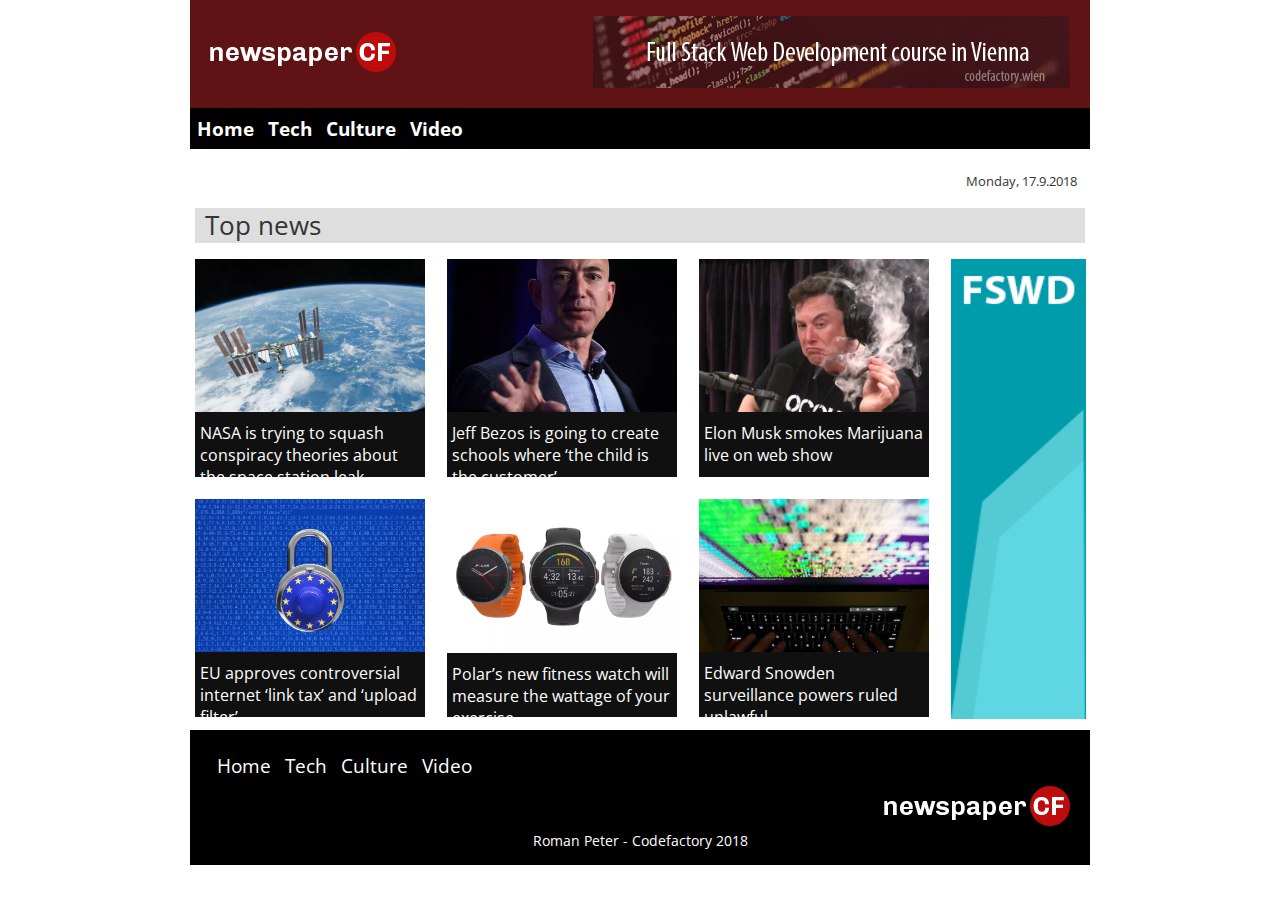
<file: index.html>
<!DOCTYPE html>
<html lang="en">
<head>
	<meta charset="utf-8">
	<title>CF Newspaper - HOME</title>
	<link rel="stylesheet" href="css/style.css">
</head>

<body>
	<div class="wrapper">

<!-- TOP HEADER -->

		<header id="header">

			<div id="top-header">
				<div id="top-header-logo">
					<a href="https://www.codefactory.academy" target="_blank">
					<img class="logo" src="img/logo-newspaper-cf.png" alt="Logo Newspaper CF">
					</a>
				</div>
				<div class="banner-top">
					<a href="https://www.codefactory.academy" target="_blank">
					<img src="img/banner-1.png" alt="Visit CodeFactory">
					</a>	
				</div>
			</div>

<!-- END TOP HEADER -->


<!-- START MAIN NAVIGATION -->	

			<nav>
   				<ul class="mainnav">
				  <li><a href="#">Home</a></li>
				  <li><a href="#">Tech</a></li>
				  <li><a href="#">Culture</a></li>
				  <li><a href="#">Video</a></li>
				</ul>
			</nav>
		</header>

<!-- END MAIN NAVIGATION -->		



<!-- START CONTENT AREA -->

		<content class="content">	
				<div class="date-container">
					<div id="date">Monday, 17.9.2018</div>
				</div>

				<div class="category">
					<span>Top news</span>
				</div>

				<section class="teaser-section">
				  <article class="teaser">
				    <div class="teaser-content">
				    	<a href="article.html"><img src="img/nasa.png" alt="NASA vs conspiracy theorists" />
				     	<span class="teaser-text">NASA is trying to squash conspiracy theories about the space station leak</span></a>
				      
				    </div>
				  </article>
					
					 <article class="teaser">
				    <div class="teaser-content">
				    	<a href="article.html"><img src="img/eu.png" alt="EU wants to prohibit memes" />
				     	<span class="teaser-text">EU approves controversial internet ‘link tax’ and ‘upload filter’</span></a>
				      
				    </div>
				  </article>
				  
				  <article class="teaser">
				    <div class="teaser-content">
				    	<a href="article.html"><img src="img/jeff.png" alt="Jeff Bezos is filthy rich" />
				     	<span class="teaser-text">Jeff Bezos is going to create schools where ‘the child is the customer’</span></a>
				    </div>
				  </article>
				  				  
				  <article class="teaser">
				    <div class="teaser-content">
				    	<a href="article.html"><img src="img/polar.png" alt="Polar fitness watches" />
				     	<span class="teaser-text">Polar’s new fitness watch will measure the wattage of your exercise</span></a>
				      
				    </div>
				  </article>
				  
				  <article class="teaser">
				    <div class="teaser-content">
				    	<a href="article.html"><img src="img/musk.jpg" alt="Elon musk smokes" />
				     	<span class="teaser-text">Elon  Musk smokes Marijuana live on web show</span></a>
				      
				    </div>
				  </article>

				    <article class="teaser">
				    <div class="teaser-content">
				    	<a href="article.html"><img src="img/snowden.jpg" alt="Edward Snowded" />
				     	<span class="teaser-text">Edward Snowden surveillance powers ruled unlawful</span></a>
				      
				    </div>
				  </article>

				  <div class="banner-right">
				    	<a href="https://www.codefactory.academy" target="_blank">
				    		<img src="img/banner-2.png" alt="Banner" />
				     	</a>
				      
				  </div>
				</section>
			
		</content>

<!-- END CONTENT AREA -->


<!-- START FOOTER -->

		<footer id="footer">
			<ul id="footernav">
				  <li><a href="#">Home</a></li>
				  <li><a href="#">Tech</a></li>
				  <li><a href="#">Culture</a></li>
				  <li><a href="#">Video</a></li>
			</ul>
			<div class="footer-logo"> 
				<a href="https://www.codefactory.academy">
				<img src="img/logo-newspaper-cf.png" alt="Logo Newspaper CF"></a>
			</div>
			<div class="copyright">
			Roman Peter - Codefactory 2018
			</div>
		</footer>

<!-- END FOOTER -->

	</div>
</body>
</html>
</file>
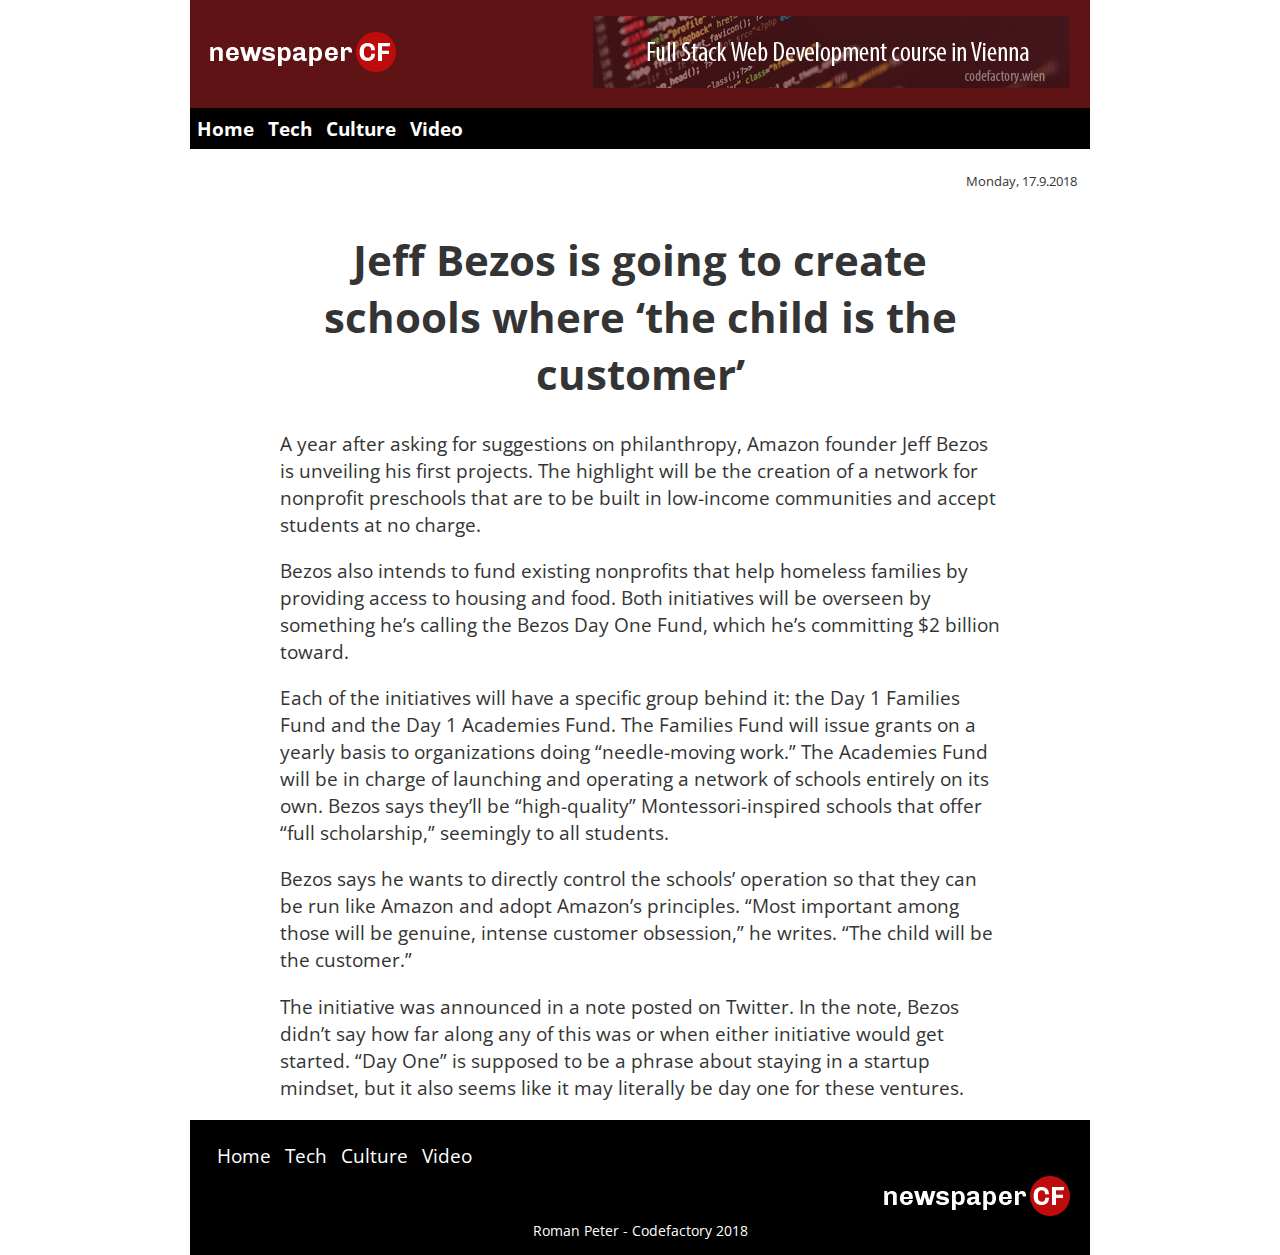
<file: article.html>
<!DOCTYPE html>
<html lang="en">
<head>
	<meta charset="utf-8">
	<title>CF Newspaper - article 1</title>
	<link rel="stylesheet" href="css/style.css">
</head>

<body>
	<div class="wrapper">

<!-- TOP HEADER -->

		<header id="header">

			<div id="top-header">
				<div id="top-header-logo">
					<a href="https://www.codefactory.academy" target="_blank">
					<img class="logo" src="img/logo-newspaper-cf.png" alt="Logo Newspaper CF">
					</a>
				</div>
				<div class="banner-top">
					<a href="https://www.codefactory.academy" target="_blank">
					<img src="img/banner-1.png" alt="Visit CodeFactory">
					</a>	
				</div>
			</div>

<!-- END TOP HEADER -->


<!-- START MAIN NAVIGATION -->	

			<nav>
   				<ul class="mainnav">
				  <li><a href="#">Home</a></li>
				  <li><a href="#">Tech</a></li>
				  <li><a href="#">Culture</a></li>
				  <li><a href="#">Video</a></li>
				</ul>
			</nav>
		</header>

<!-- END MAIN NAVIGATION -->		



<!-- START CONTENT AREA -->

		<content class="content">	
				<div class="date-container">
					<div id="date">Monday, 17.9.2018</div>
				</div>

				<article>
					<h1>Jeff Bezos is going to create schools where ‘the child is the customer’</h1>

					<p>A year after asking for suggestions on philanthropy, Amazon founder Jeff Bezos is unveiling his first projects. The highlight will be the creation of a network for nonprofit preschools that are to be built in low-income communities and accept students at no charge.</p>

					<p>Bezos also intends to fund existing nonprofits that help homeless families by providing access to housing and food. Both initiatives will be overseen by something he’s calling the Bezos Day One Fund, which he’s committing $2 billion toward.</p>

					<p>Each of the initiatives will have a specific group behind it: the Day 1 Families Fund and the Day 1 Academies Fund. The Families Fund will issue grants on a yearly basis to organizations doing “needle-moving work.” The Academies Fund will be in charge of launching and operating a network of schools entirely on its own. Bezos says they’ll be “high-quality” Montessori-inspired schools that offer “full scholarship,” seemingly to all students.</p>

					<p>Bezos says he wants to directly control the schools’ operation so that they can be run like Amazon and adopt Amazon’s principles. “Most important among those will be genuine, intense customer obsession,” he writes. “The child will be the customer.”
					</p>

					<p>The initiative was announced in a note posted on Twitter. In the note, Bezos didn’t say how far along any of this was or when either initiative would get started. “Day One” is supposed to be a phrase about staying in a startup mindset, but it also seems like it may literally be day one for these ventures.</p>
				</article>
			
		</content>

<!-- END CONTENT AREA -->


<!-- START FOOTER -->

		<footer id="footer">
			<ul id="footernav">
				  <li><a href="#">Home</a></li>
				  <li><a href="#">Tech</a></li>
				  <li><a href="#">Culture</a></li>
				  <li><a href="#">Video</a></li>
			</ul>
			<div class="footer-logo"> 
				<a href="https://www.codefactory.academy/">
				<img src="img/logo-newspaper-cf.png" alt="Logo Newspaper CF"></a>
			</div>
			<div class="copyright">
			Roman Peter - Codefactory 2018
			</div>
		</footer>

<!-- END FOOTER -->

	</div>

	<script type="text/javascript">
		console.log("Hello from the console :)")
	</script>
</body>
</html>
</file>
<file: css/style.css>
/* GETTING FONTS */
@import url('https://fonts.googleapis.com/css?family=Open+Sans+Condensed:300,700|Open+Sans:400,700');

/* BASIC STYLES */

body {
      background: #fff;
      font-family: 'Open Sans Condensed', sans-serif;
      font-size: 16px;
      color: #343434;
      margin: 0;
}

.wrapper {
  margin: 0 auto;
  max-width: 900px;
  width: 100%;
}



/* BASIC TYPO */

p {
  font-size: 14px;
}

a {
    text-decoration: none;
}

a {
  color: #fff;
}

h1 {
  font-size: 42px;
  text-align: center;
}

h2 {
  font-size: 28px;
}

h3 {
  font-size: 18px;
}

h2 {
  margin-top: 0;
  margin-bottom: 0.4em;
}


/* HEADER */

#top-header { 
  background: #601315;
  padding: 15px 20px 15px;
  display: flex;
  justify-content: space-between;
  align-items: center;
}


 .banner-top {
   margin-left: auto;
 }


/* NAVI */

.mainnav {
  list-style: none;
  margin: 0; 
  padding: 0;
  background: #000;
  display: flex;
  justify-content: flex-start;
  font: 700 1.2em 'Open Sans Condensed';
}

.mainnav a {
  text-decoration: none;
  display: block;
  padding: 7px;
  color: #fff;
}

.mainnav a:hover {
  background: #AAAAAA;
}


@media all and (max-width: 600px) {    /* navi becoming centered and vertical */
  .mainnav {
    justify-content: center;   
  }

  .mainnav a { 
    text-align: center; 
    padding: 4px;
    font-size: 0.8em;
  }
}



/* CONTENT SECTION */

.category {
  background:  #DEDEDE;
  width: 100%;
  display: flex;
  justify-content: left;
  font-size: 1.6em;
  padding-left: 10px;
  margin: 0 20px; 
}

.content {
    display: flex;
    justify-content: center;
    max-width: 900px;
    flex-wrap: wrap;
}

.date-container {
  display: flex;
  width: 100%;
  margin: 0.8em;
  text-align: right;
}

#date {
  width: 100%;
  font-size: 0.8em;
  margin-top: 10px;
}

.teaser-section {
  flex-direction: column;
  display: flex;
  flex-wrap: wrap;
  align-content: center;
}

.teaser {
	display: flex; 
	width: 100%;
}

.teaser-content {
	background-color: #101010;
  display: flex;
  flex-direction: column;
	width: 100%; 
}

.teaser-content a {
  color: #fff;
}

.teaser-content img {
  width: 100%;
}

.teaser-content p {
	flex: 1 0 auto;
}

.banner-right {
  margin: 11px;
}

.teaser-text {
  padding: 5px;
  display: inline-block;
}



/* Articles */

  article {
    width:80%;
  }

  article p {
    font-size: 1.2em;
  }


/* FOOTER */

footer {
  background: #000;
  padding: 15px 20px 15px;
  display: flex;
  flex-direction: column;
}

#footernav {
  list-style: none;
  margin: 0; 
  padding: 0;
  display: flex;
  justify-content: flex-start;
  font: 400 1.2em 'Open Sans Condensed';
}

#footernav a {
  text-decoration: none;
  display: block;
  padding: 7px;
  color: #fff;
}

.footer-logo {
  margin-left: auto;
}

.copyright {
  font-size: 0.9em;
  color: #fff;
  text-align: center;
}


/* MEDIA QUERIES MOBILE */

@media all and (min-width: 380px) {
  .teaser {
    width: 50%;
    height: auto;
  }

  .teaser-section {
    max-height: none;
    flex-direction: row;
  }

  .teaser-content {
    margin: 5px;
  }

  .category {
    padding-left: 10px;
    margin: 5px; 
  }

  .banner-top {
    display: none;
  }

  .banner-right {
    margin: 5px;
    height: 180px;
    width: 50%;
    overflow: hidden;
  }

  .banner-right img {
    width: 100%;
  }

}

/* MEDIA QUERIES DESKTOP */

@media all and (min-width: 640px) {
  .teaser {
    width: 28%;
    height: 240px;
  }

  .teaser-section {
  max-height: 500px;
  flex-direction: column;
  }

  .teaser-content {
    margin: 11px;
  }

  .banner-right {
    height: 460px;
    margin: 11px;
    width: 15%;
  }

  .banner-right img {
    height: 100%;
  }

  .banner-top {
    display: block;
  }
}
</file>
